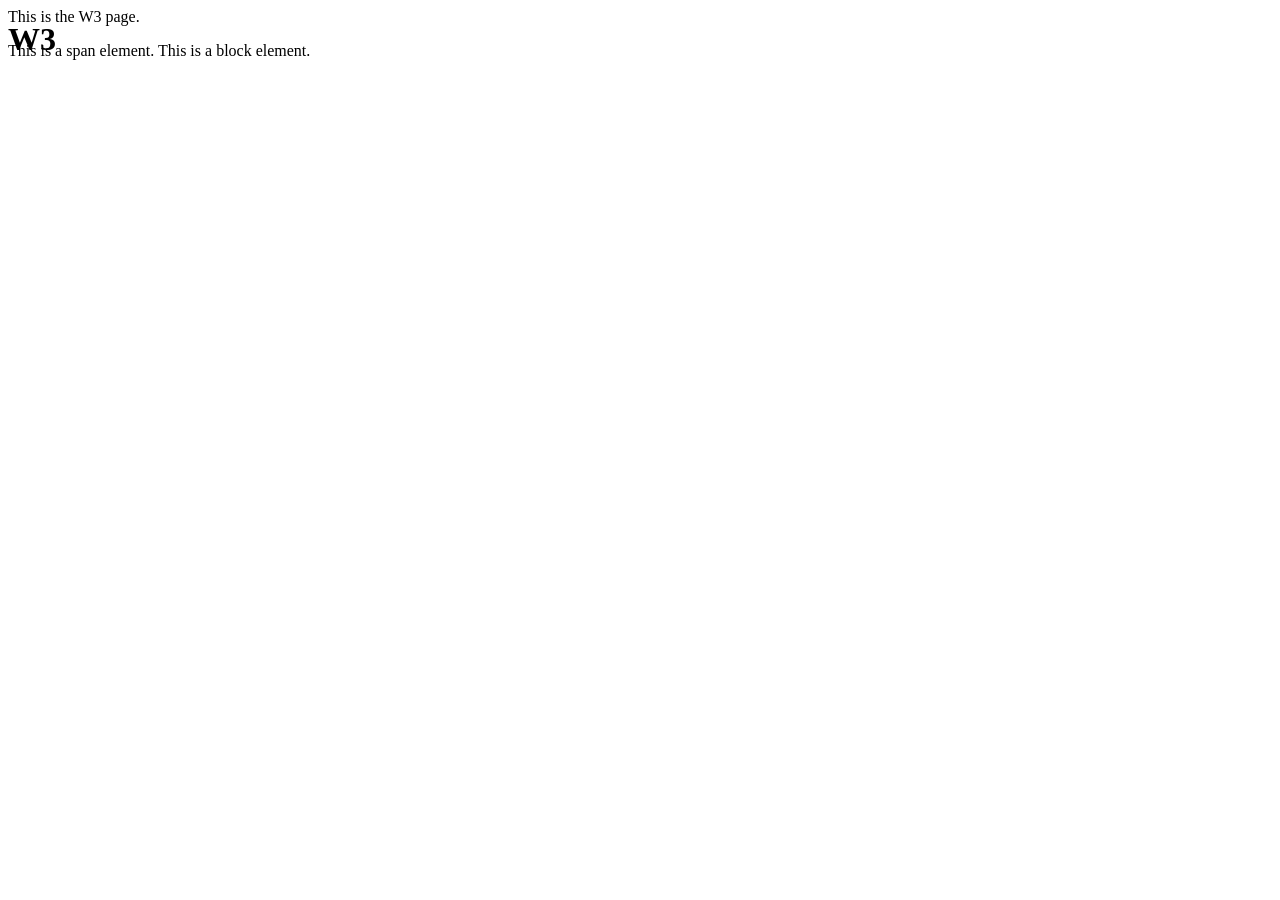
<file: w3/index.html>
<html lang="en">
<head>
    <meta charset="UTF-8">
    <meta name="viewport" content="width=device-width, initial-scale=1.0">
    <title>W3</title>
</head>
<body>
    <!-- This is a comment in HTML -->
    <!-- the style in h1 will make it fixed at the top -->
    <h1 style="position: fixed; top: 0px;">W3</h1>
    <p>This is the W3 page.</p>
    <span>This is a span element.</span>
    <block>This is a block element.</block>
    
</body>
</html>
</file>
